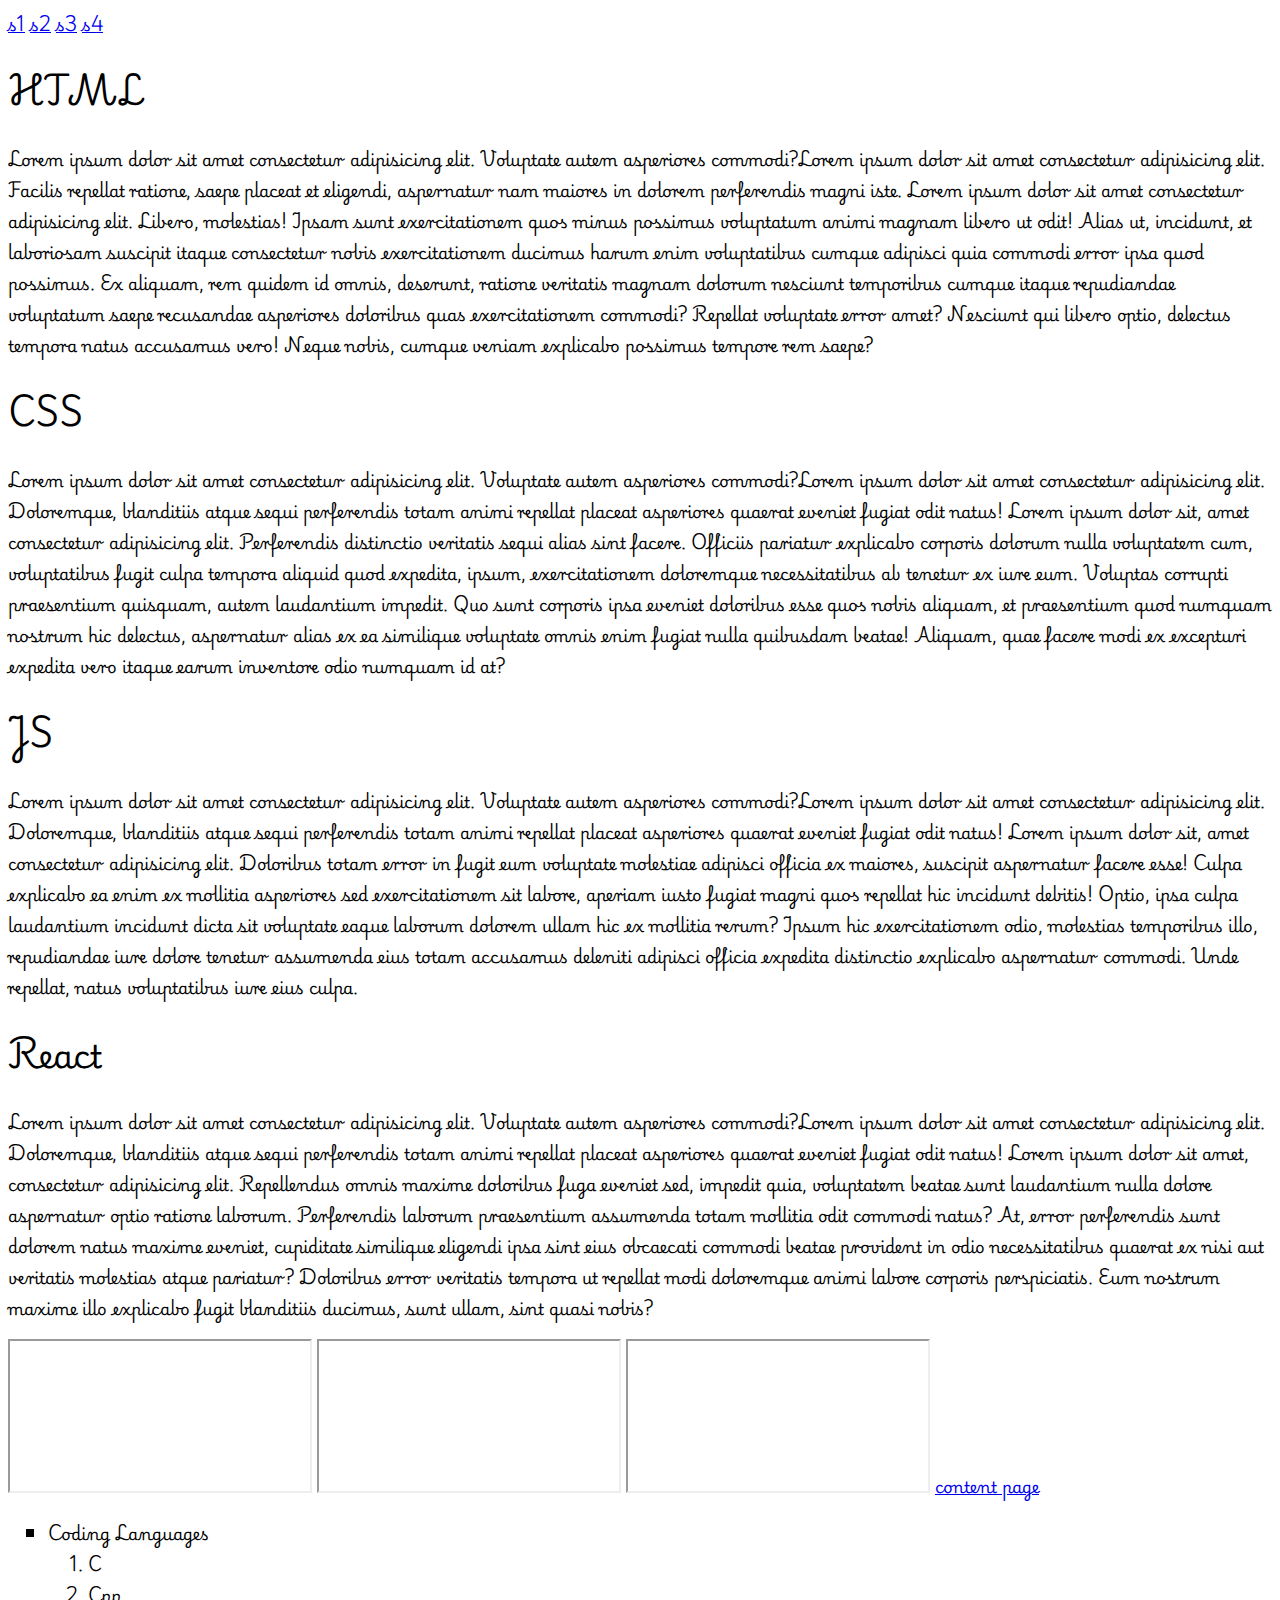
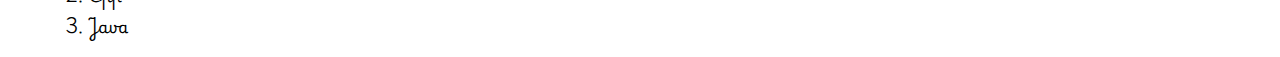
<file: day1_HTML/index.html>
<!DOCTYPE html>
<html lang="en">

<head>
    <meta charset="UTF-8">
    <meta name="viewport" content="width=device-width, initial-scale=1.0">
    <title>Document</title>
    <style>
        @import url('https://fonts.googleapis.com/css2?family=Playwrite+PL:wght@100..400&display=swap');

        * {
            font-family: "Playwrite PL", cursive;
        }
    </style>
</head>

<body>
    <a href="#s1">s1</a>
    <a href="#s2">s2</a>
    <a href="#s3">s3</a>
    <a href="#s4">s4</a>

    <section id="s1">
        <h1>HTML</h1>
        <p>Lorem ipsum dolor sit amet consectetur adipisicing elit. Voluptate autem asperiores commodi?Lorem ipsum dolor
            sit amet consectetur adipisicing elit. Facilis repellat ratione, saepe placeat et eligendi, aspernatur nam
            maiores in dolorem perferendis magni iste. Lorem ipsum dolor sit amet consectetur adipisicing elit. Libero,
            molestias! Ipsam sunt exercitationem quos minus possimus voluptatum animi magnam libero ut odit! Alias ut,
            incidunt, et laboriosam suscipit itaque consectetur nobis exercitationem ducimus harum enim voluptatibus
            cumque adipisci quia commodi error ipsa quod possimus. Ex aliquam, rem quidem id omnis, deserunt, ratione
            veritatis magnam dolorum nesciunt temporibus cumque itaque repudiandae voluptatum saepe recusandae
            asperiores doloribus quas exercitationem commodi? Repellat voluptate error amet? Nesciunt qui libero optio,
            delectus tempora natus accusamus vero! Neque nobis, cumque veniam explicabo possimus tempore rem saepe?
        </p>
    </section>
    <section id="s2">
        <h1>CSS</h1>
        <p>Lorem ipsum dolor sit amet consectetur adipisicing elit. Voluptate autem asperiores commodi?Lorem ipsum dolor
            sit amet consectetur adipisicing elit. Doloremque, blanditiis atque sequi perferendis totam animi repellat
            placeat asperiores quaerat eveniet fugiat odit natus! Lorem ipsum dolor sit, amet consectetur adipisicing
            elit. Perferendis distinctio veritatis sequi alias sint facere. Officiis pariatur explicabo corporis dolorum
            nulla voluptatem cum, voluptatibus fugit culpa tempora aliquid quod expedita, ipsum, exercitationem
            doloremque necessitatibus ab tenetur ex iure eum. Voluptas corrupti praesentium quisquam, autem laudantium
            impedit. Quo sunt corporis ipsa eveniet doloribus esse quos nobis aliquam, et praesentium quod numquam
            nostrum hic delectus, aspernatur alias ex ea similique voluptate omnis enim fugiat nulla quibusdam beatae!
            Aliquam, quae facere modi ex excepturi expedita vero itaque earum inventore odio numquam id at?
        </p>
    </section>
    <section id="s3">
        <h1>JS</h1>
        <p>Lorem ipsum dolor sit amet consectetur adipisicing elit. Voluptate autem asperiores commodi?Lorem ipsum dolor
            sit amet consectetur adipisicing elit. Doloremque, blanditiis atque sequi perferendis totam animi repellat
            placeat asperiores quaerat eveniet fugiat odit natus! Lorem ipsum dolor sit, amet consectetur adipisicing
            elit. Doloribus totam error in fugit eum voluptate molestiae adipisci officia ex maiores, suscipit
            aspernatur facere esse! Culpa explicabo ea enim ex mollitia asperiores sed exercitationem sit labore,
            aperiam iusto fugiat magni quos repellat hic incidunt debitis! Optio, ipsa culpa laudantium incidunt dicta
            sit voluptate eaque laborum dolorem ullam hic ex mollitia rerum? Ipsum hic exercitationem odio, molestias
            temporibus illo, repudiandae iure dolore tenetur assumenda eius totam accusamus deleniti adipisci officia
            expedita distinctio explicabo aspernatur commodi. Unde repellat, natus voluptatibus iure eius culpa.
        </p>
    </section>
    <section id="s4">
        <h1>React</h1>
        <p>Lorem ipsum dolor sit amet consectetur adipisicing elit. Voluptate autem asperiores commodi?Lorem ipsum dolor
            sit amet consectetur adipisicing elit. Doloremque, blanditiis atque sequi perferendis totam animi repellat
            placeat asperiores quaerat eveniet fugiat odit natus! Lorem ipsum dolor sit amet, consectetur adipisicing
            elit. Repellendus omnis maxime doloribus fuga eveniet sed, impedit quia, voluptatem beatae sunt laudantium
            nulla dolore aspernatur optio ratione laborum. Perferendis laborum praesentium assumenda totam mollitia odit
            commodi natus? At, error perferendis sunt dolorem natus maxime eveniet, cupiditate similique eligendi ipsa
            sint eius obcaecati commodi beatae provident in odio necessitatibus quaerat ex nisi aut veritatis molestias
            atque pariatur? Doloribus error veritatis tempora ut repellat modi doloremque animi labore corporis
            perspiciatis. Eum nostrum maxime illo explicabo fugit blanditiis ducimus, sunt ullam, sint quasi nobis?
        </p>
    </section>

    <iframe src="https://www.google.com" frameborder="2"></iframe>
    <iframe src="https://www.amazon.com" frameborder="2"></iframe>
    <iframe src="https://www.flipkart.com" frameborder="2"></iframe>

    <a href="./content.html">content page</a><br />

    <ul type="square">
        <li>Coding Languages</li>
        <ol type="1">
            <li>C</li>
            <li>Cpp</li>
            <li>Java</li>
        </ol>
    </ul>
</body>

</html>
</file>
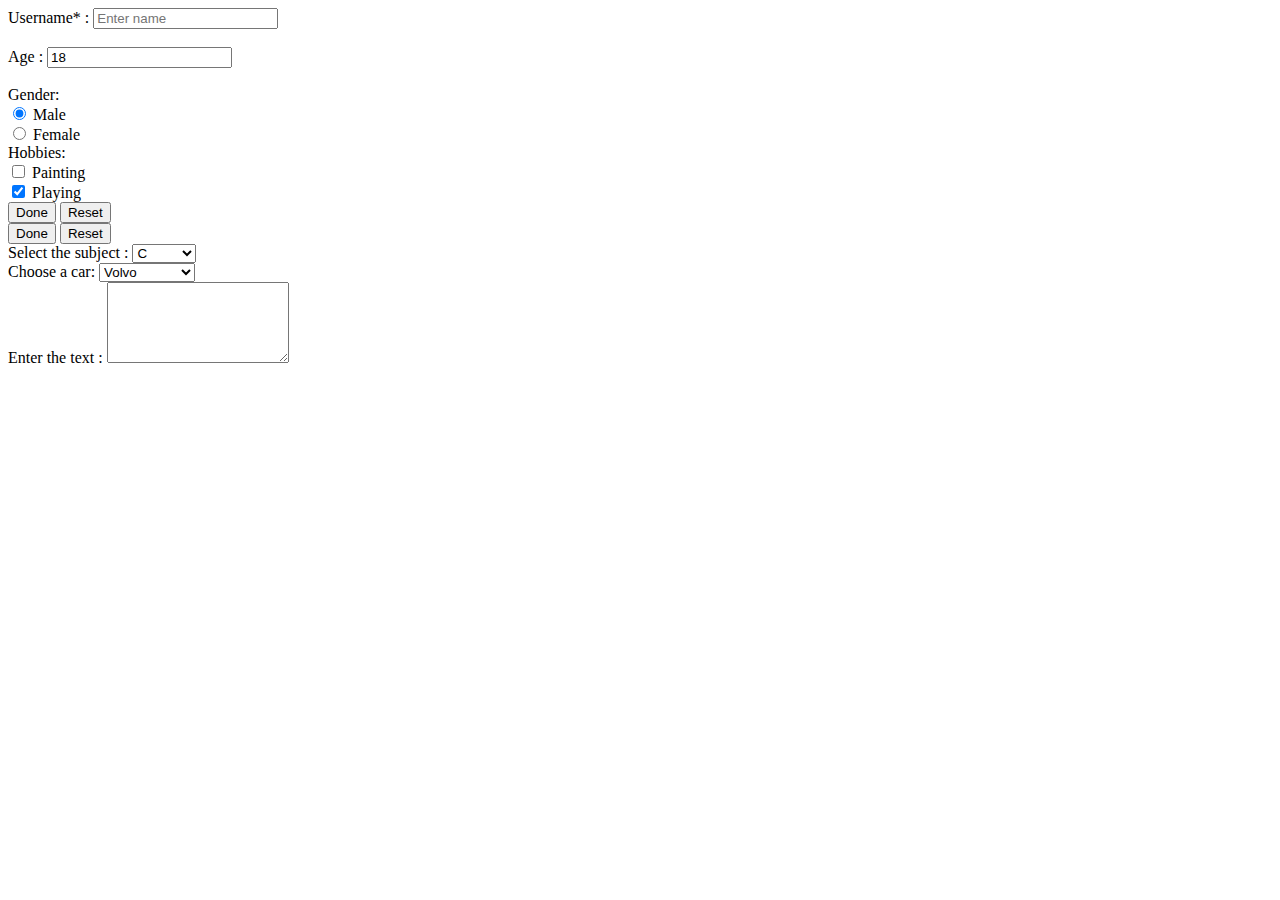
<file: day2_HTML_CSS/index.html>
<!DOCTYPE html>
<html lang="en">
<head>
    <meta charset="UTF-8">
    <meta name="viewport" content="width=device-width, initial-scale=1.0">
    <title>HTML forms and CSS</title>
</head>
<body>
    <form method= 'get' action="./content.html" novalidate>
        <label>Username* : </label>
        <input type="text" placeholder="Enter name" name="username" autocomplete="off" required><br><br>

        <label>Age : </label>
        <input type="number" placeholder="Enter age" name="user-age" value="18"><br><br>

        <label>Gender: </label><br>
        <input id ='m1' type="radio" value='Male' name="gender" checked>
        <label for="m1">Male</label><br>
        <input id='f1' type="radio" value='Female' name="gender">
        <label for="f1">Female</label><br>

        <label>Hobbies: </label><br>
        <input id="p1" type="checkbox" value="painting" name="hobbies">
        <label for="p1">Painting</label><br>
        <input id="p2" type="checkbox" value="playing" name="hobbies" checked>
        <label for="p2">Playing</label><br>

        <input type="submit" value="Done">
        <input type="reset">
        <br>
        <button type="submit">Done</button>
        <button type="reset">Reset</button><br>

        <label for="sub">Select the subject : </label>
        <select name="subject" id="sub">
            <option value="C">C</option>
            <option value="C++">C++</option>
            <option value="Python">Python</option>
        </select><br>

        <label for="cars">Choose a car:</label>
        <select name="cars" id="cars">
        <optgroup label="Swedish Cars">
            <option value="volvo">Volvo</option>
            <option value="saab">Saab</option>
        </optgroup>
        <optgroup label="German Cars">
            <option value="mercedes">Mercedes</option>
            <option value="audi">Audi</option>
        </optgroup>
        </select><br>

        <label for="t1">Enter the text : </label>
        <textarea name="description" rows="5" id="t1"></textarea>
    </form>
</body>
</html>

<!-- novalidate : It helps in submition without any validation. -->
</file>
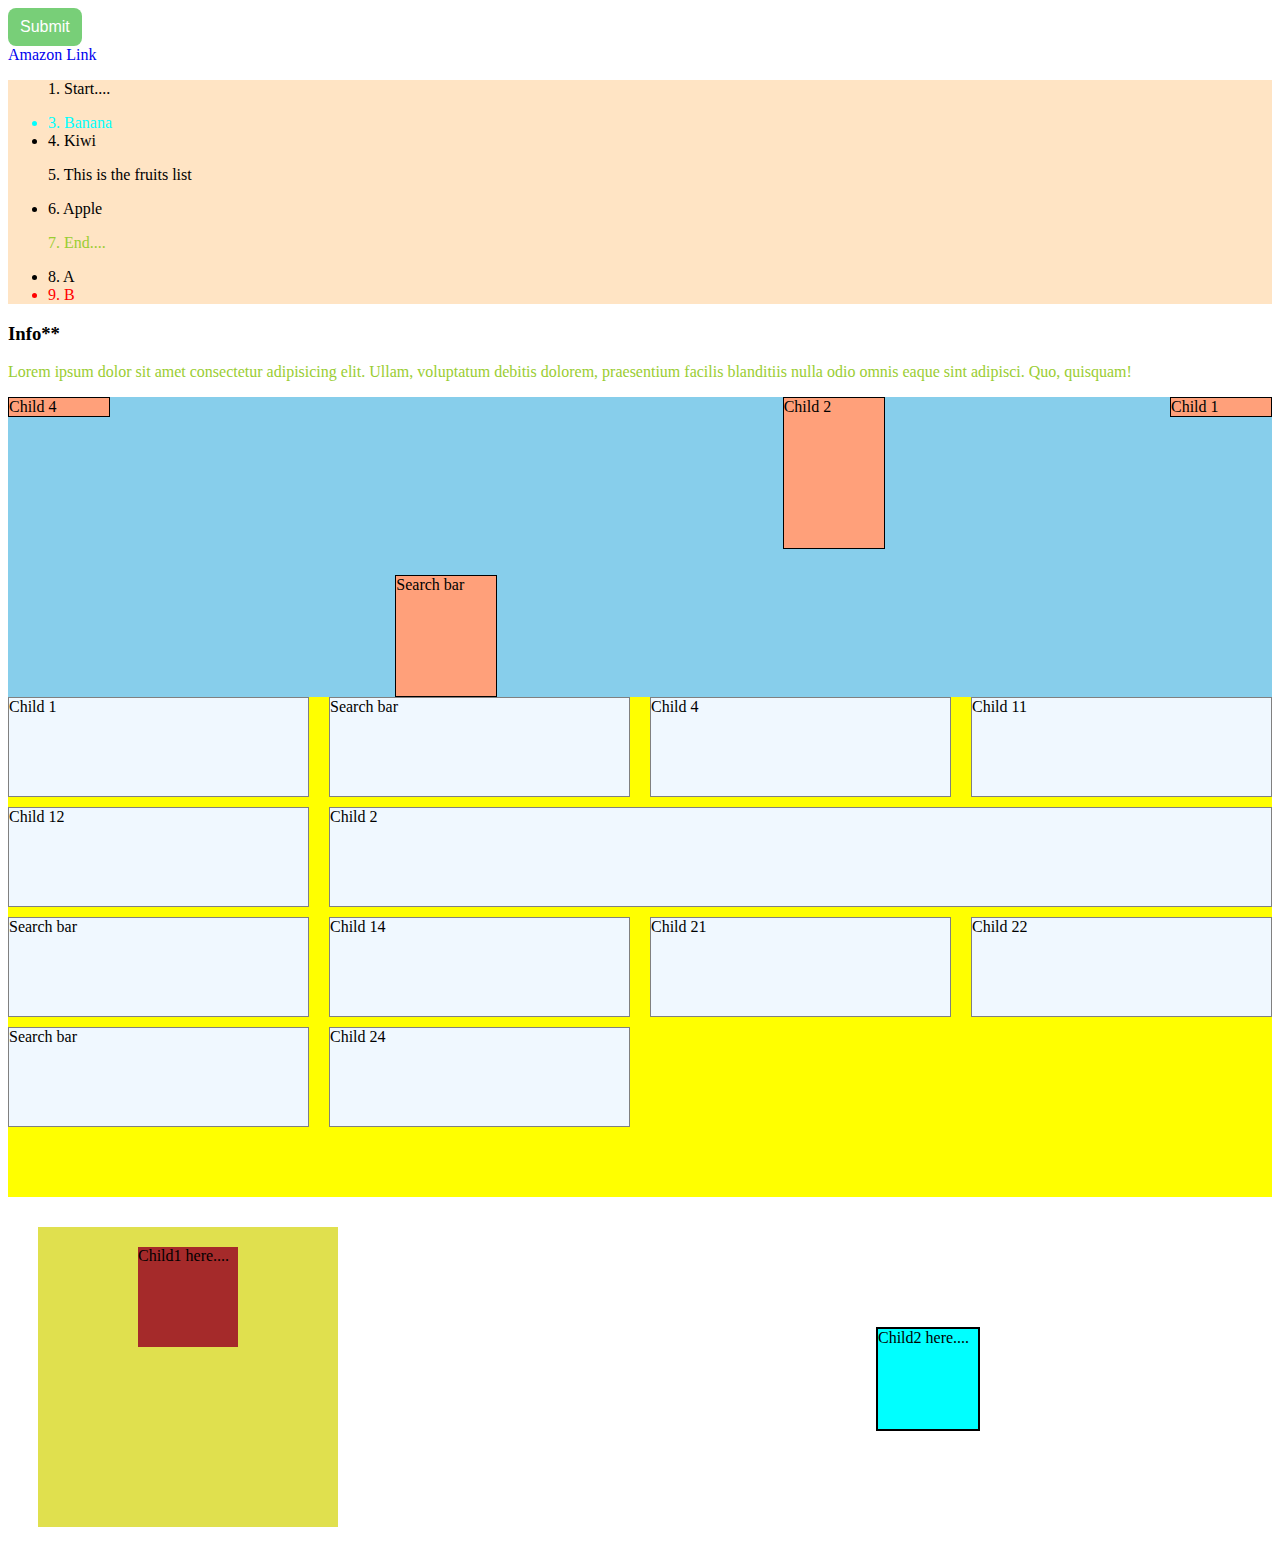
<file: day3_CSS/index.html>
<!DOCTYPE html>
<html lang="en">

<head>
    <meta charset="UTF-8">
    <meta name="viewport" content="width=device-width, initial-scale=1.0">
    <title>CSS</title>
    <link rel="stylesheet" href="style.css">
</head>

<body>
    <button class="btn">Submit</button>
    <a href="https://www.kaggle.com">Amazon Link</a>

    <ul>
        <!-- No first child of li. But there is p. So li has second child.If we write nth-child(2) then Mango will be colored as it is the second child of li. We can say that first child is of p. Then li and so on. -->
        <p>1. Start....</p>
        <li>3. Banana</li>
        <li>4. Kiwi</li>
        <p>5. This is the fruits list</p>
        <li>6. Apple</li>
        <p>7. End....</p>
        <li>8. A</li>
        <li>9. B</li>
    </ul>

    <!-- first-child, last-child, nth-child. It will affect where a parent-child present. So ul and div are parent having child. -->
    <div>
        <h3>Info</h3>
        <p>Lorem ipsum dolor sit amet consectetur adipisicing elit. Ullam, voluptatum debitis dolorem, praesentium
            facilis blanditiis nulla odio omnis eaque sint adipisci. Quo, quisquam!</p>
    </div>

    <div class="parent">
        <div class="child">Child 1</div>
        <div class="child child2">Child 2</div>
        <div class="child search">Search bar</div>
        <div class="child">Child 4</div>
    </div>

    <div class="parent1">
        <div class="child1">Child 1</div>
        <div class="child1 child3">Child 2</div>
        <div class="child1 search1">Search bar</div>
        <div class="child1">Child 4</div>
        <div class="child1">Child 11</div>
        <div class="child1 ">Child 12</div>
        <div class="child1 search1">Search bar</div>
        <div class="child1">Child 14</div>
        <div class="child1">Child 21</div>
        <div class="child1">Child 22</div>
        <div class="child1 search1">Search bar</div>
        <div class="child1">Child 24</div>
    </div>

    <!-- Default behavior of div is to put all elements into list. So we use Flex -->

    <div class="par">
        <div class="chi1">
            Child1 here....
        </div>
        <div class="chi2">
            Child2 here....
        </div>
    </div>
</body>

</html>
</file>
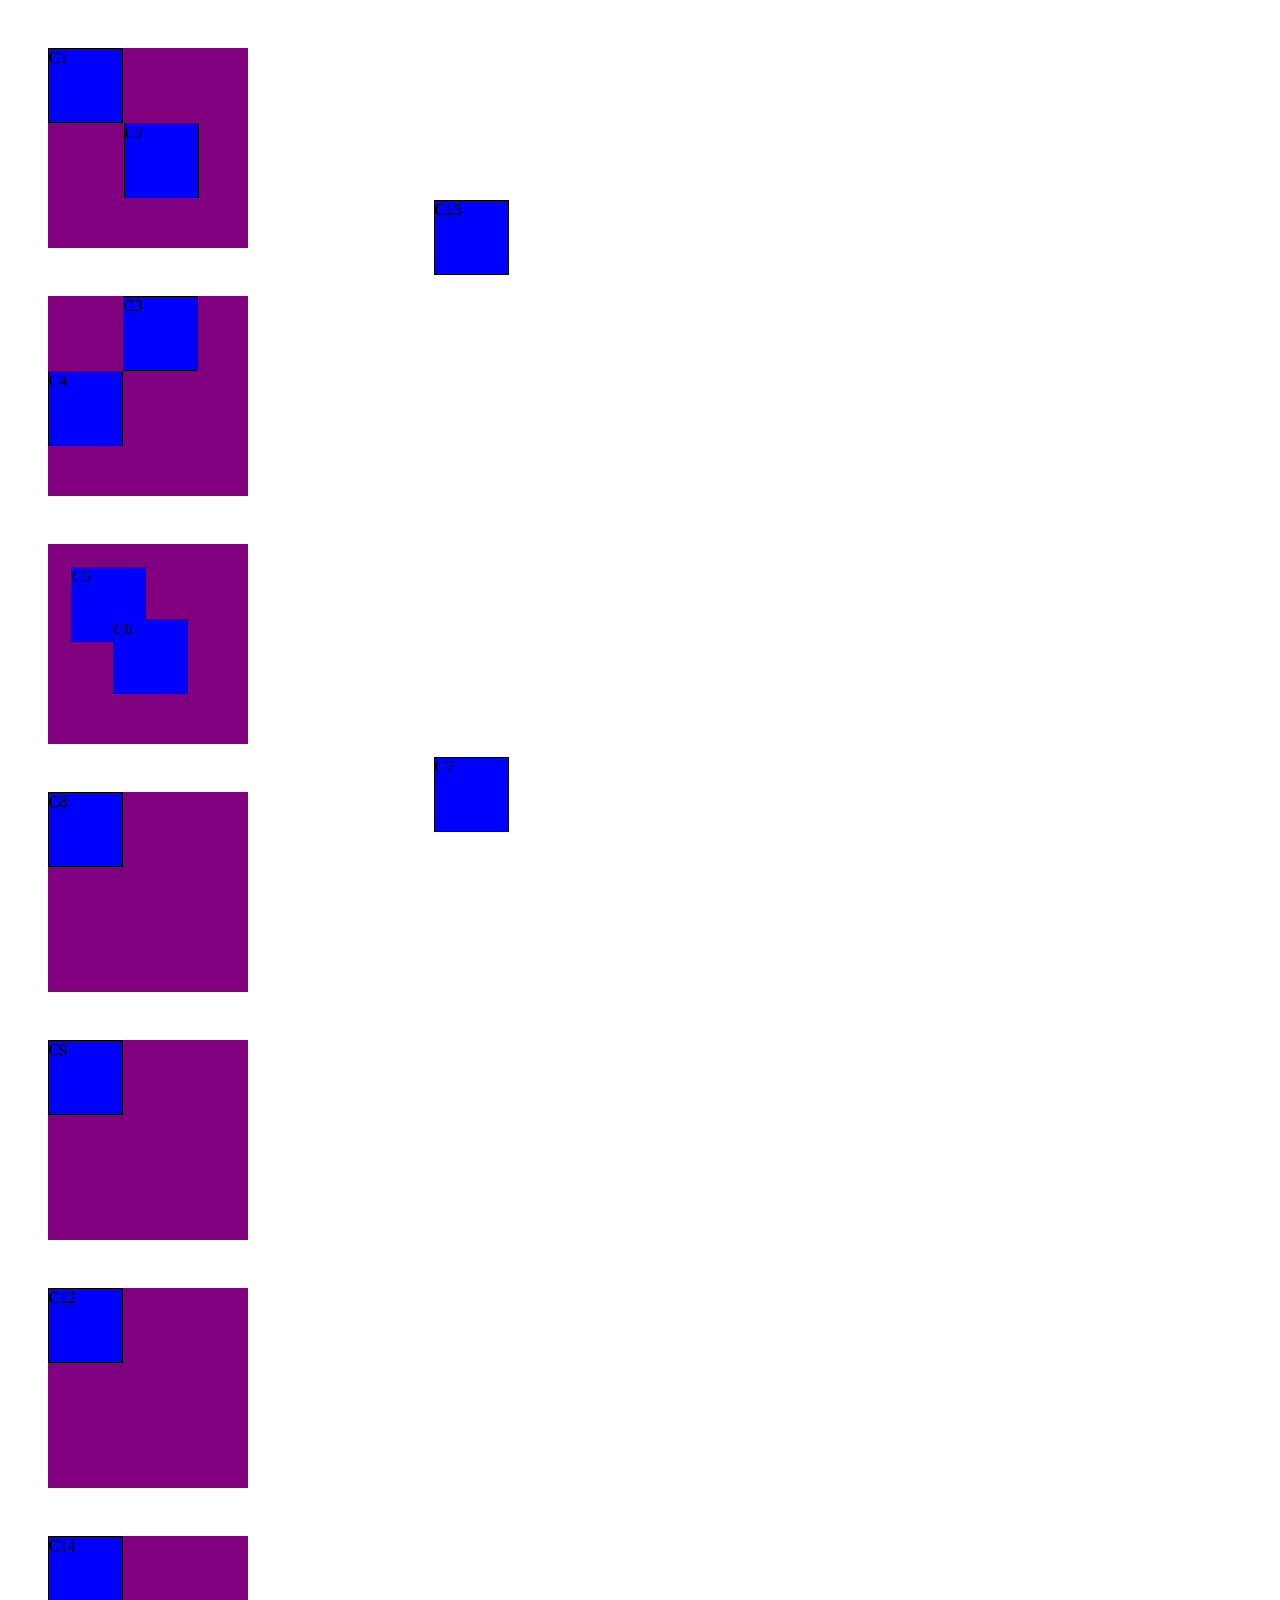
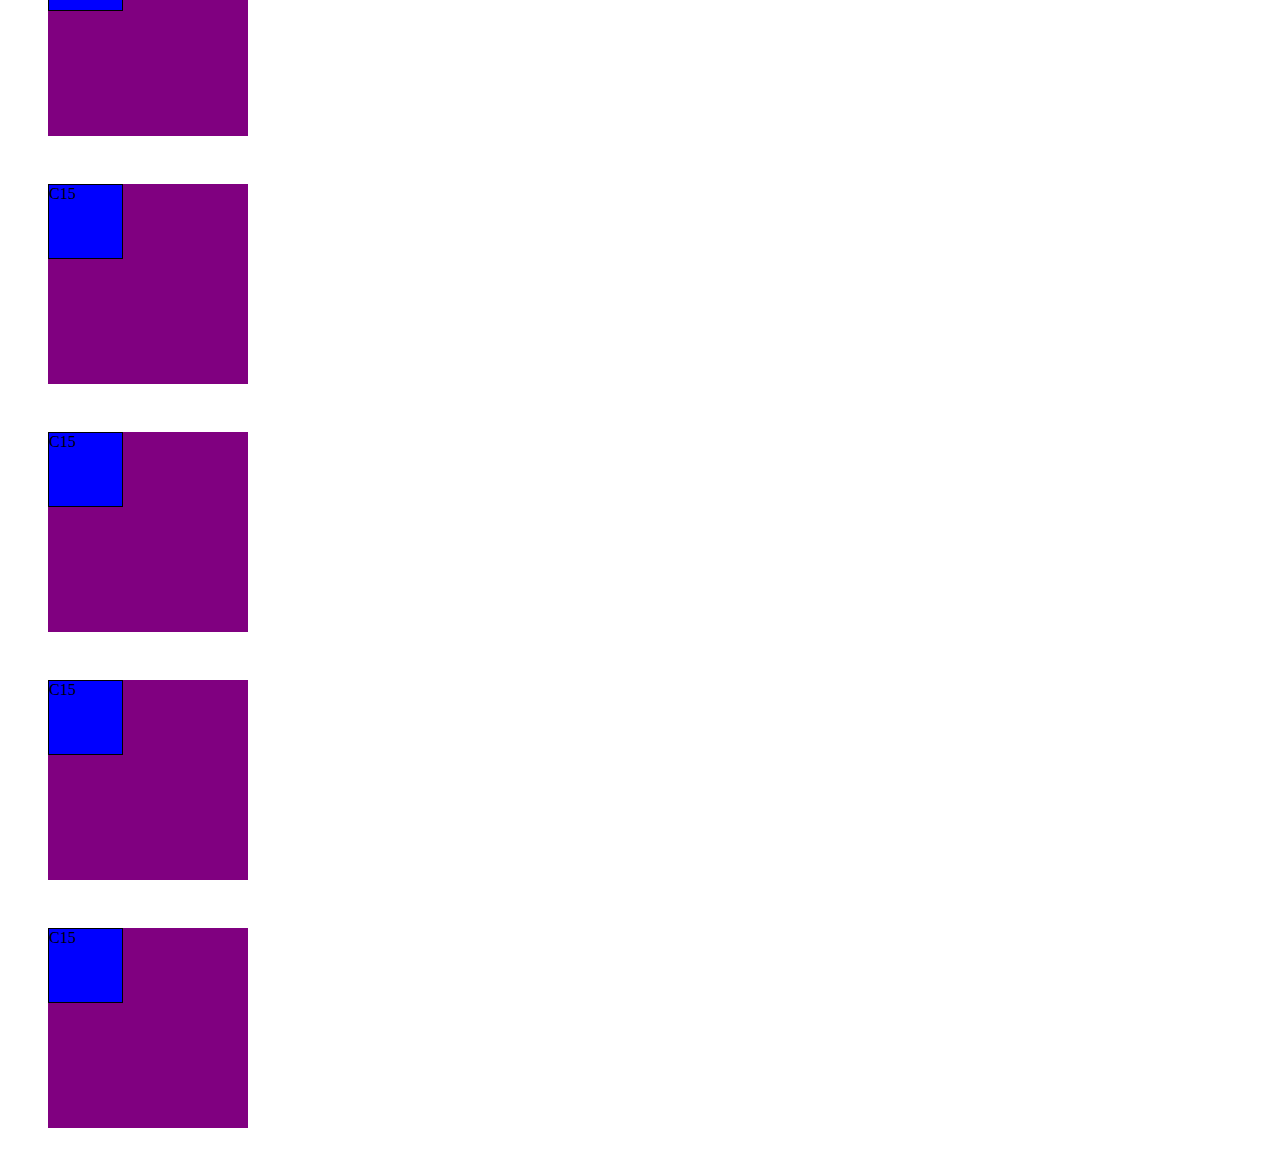
<file: day4_CSS_JS/index.html>
<!DOCTYPE html>
<html lang="en">
<head>
    <meta charset="UTF-8">
    <meta name="viewport" content="width=device-width, initial-scale=1.0">
    <title>CSS positioning</title>
    <link rel="stylesheet" href="style.css">
</head>
<body>
    <div>
        <div class="c1">C1</div>
        <div class="c2">C2</div>
    </div>
    <div>
        <div class="c3">C3</div>
        <div class="c4">C4</div>
    </div>
    <div>
        <div class="c5">C5</div>
        <div class="c6">C6</div>
    </div>
    <div>
        <div class="c7">C7</div>
        <div class="c8">C8</div>
    </div>
    <div>
        <div class="c9">C9</div>
        <div class="c10">C10</div>
    </div>
    <div>
        <div class="c11">C11</div>
        <div class="c12">C12</div>
    </div>
    <div>
        <div class="c13">C13</div>
        <div class="c14">C14</div>
    </div>
    <div>
        <div class="c15">C15</div>
    </div>
    <div>
        <div class="c15">C15</div>
    </div>
    <div>
        <div class="c15">C15</div>
    </div>
    <div>
        <div class="c15">C15</div>
    </div>
</body>
</html>
</file>
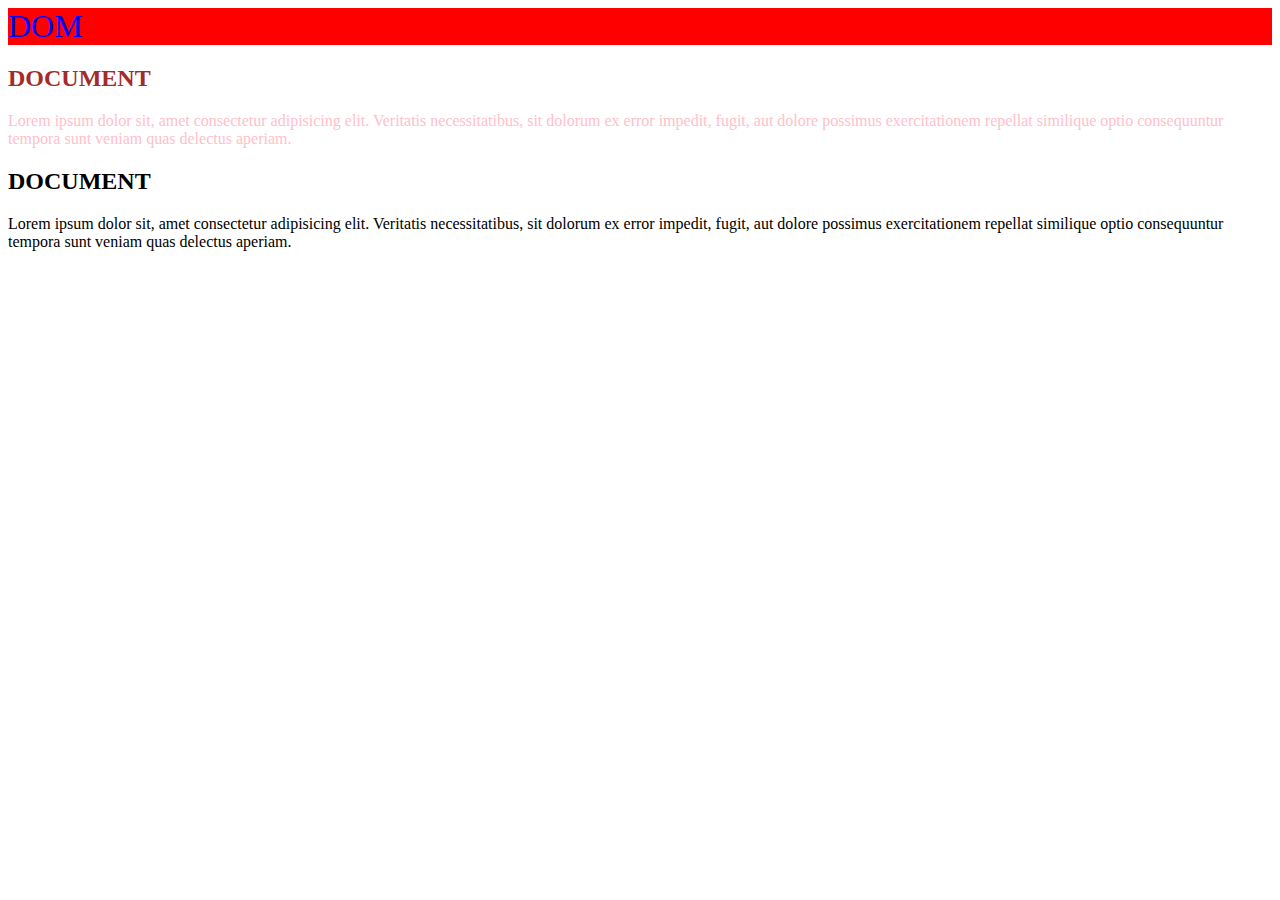
<file: day5_JS/index.html>
<!DOCTYPE html>
<html lang="en">

<head>
    <meta charset="UTF-8">
    <meta name="viewport" content="width=device-width, initial-scale=1.0">
    <title>JS</title>
    <style>
        .container{
            font-size: 32px;
        }
    </style>
</head>

<body>

    <div class="container">
        <h2>DOCUMENT</h2>
        <p>Lorem ipsum dolor sit, amet consectetur adipisicing elit. Veritatis necessitatibus, sit dolorum ex error
            impedit, fugit, aut dolore possimus exercitationem repellat similique optio consequuntur tempora sunt veniam
            quas delectus aperiam.</p>
    </div>
    <div id="id">
        <h2>DOCUMENT</h2>
        <p>Lorem ipsum dolor sit, amet consectetur adipisicing elit. Veritatis necessitatibus, sit dolorum ex error
            impedit, fugit, aut dolore possimus exercitationem repellat similique optio consequuntur tempora sunt veniam
            quas delectus aperiam.</p>
    </div>
    <div>
        <h2>DOCUMENT</h2>
        <p>Lorem ipsum dolor sit, amet consectetur adipisicing elit. Veritatis necessitatibus, sit dolorum ex error
            impedit, fugit, aut dolore possimus exercitationem repellat similique optio consequuntur tempora sunt veniam
            quas delectus aperiam.</p>
    </div>
    <script src="script.js"></script>
</body>

</html>
</file>
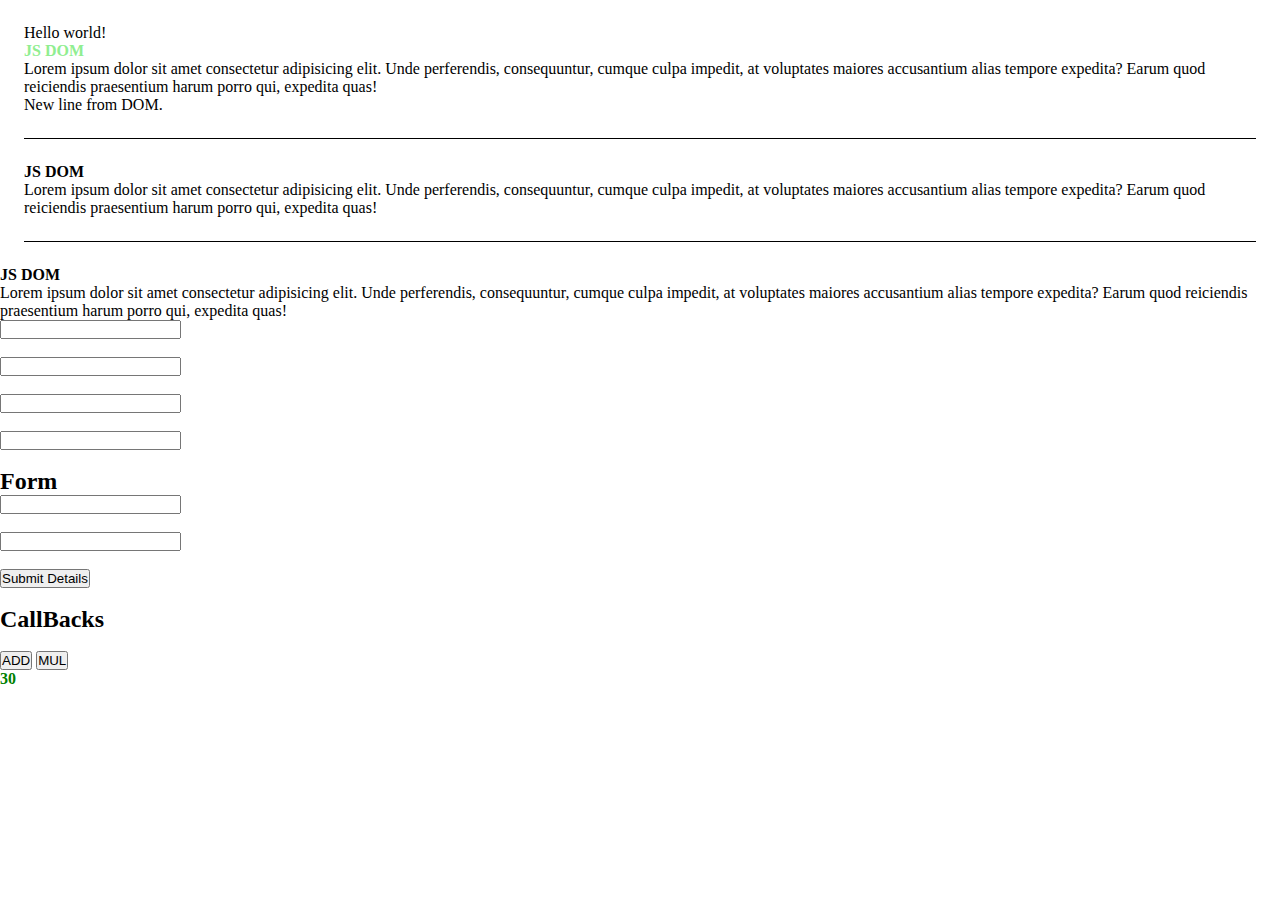
<file: day6_JS/index.html>
<!DOCTYPE html>
<html lang="en">
<head>
    <meta charset="UTF-8">
    <meta name="viewport" content="width=device-width, initial-scale=1.0">
    <title>JS</title>
    <link rel="stylesheet" href="style.css">
</head>
<body>
    <section>
        <h4>JS DOM</h4>
        <p>Lorem ipsum dolor sit amet consectetur adipisicing elit. Unde perferendis, consequuntur, cumque culpa impedit, at voluptates maiores accusantium alias tempore expedita? Earum quod reiciendis praesentium harum porro qui, expedita quas!</p>
    </section>
    <section>
        <h4>JS DOM</h4>
        <p>Lorem ipsum dolor sit amet consectetur adipisicing elit. Unde perferendis, consequuntur, cumque culpa impedit, at voluptates maiores accusantium alias tempore expedita? Earum quod reiciendis praesentium harum porro qui, expedita quas!</p>
    </section>
    <div onclick="printHello()">
        <h4>JS DOM</h4>
        <p>Lorem ipsum dolor sit amet consectetur adipisicing elit. Unde perferendis, consequuntur, cumque culpa impedit, at voluptates maiores accusantium alias tempore expedita? Earum quod reiciendis praesentium harum porro qui, expedita quas!</p>
    </div>

    <!-- Event listeners -->
    <input onclick="inputClicked(event)"><br><br>
    <!-- When just clicked -->
    <input onkeydown="inputKeydown(event)"><br><br>
    <!-- When enter from keyboard. Keydown fire the key prssed from keyboard then print next time. -->
    <input onkeyup="inputKeyup(event)"><br><br>
    <!-- When enter from keyboard. In keyup it will works on key up. -->
    <input onchange="inputChanged(event)"><br><br> 
    <!-- When clicked outside -->

    <h2>Form</h2>
    <form onsubmit="handleSubmit(event)">
        <input onchange="handleUserName(event)" type="text" name="userName"><br><br>
        <input onchange="handleUserName(event)" type="text" name="userAge"><br><br>
        <button>Submit Details</button><br><br>
    </form>

    <div id="root">

    </div>

    <h2>CallBacks</h2><br>
    <button onclick="sum(10, 20)">ADD</button>
    <button onclick="mul(10, 20)">MUL</button>

    <h4 id="root1"></h4>

    <script src="script.js"></script>
</body>
</html>
</file>
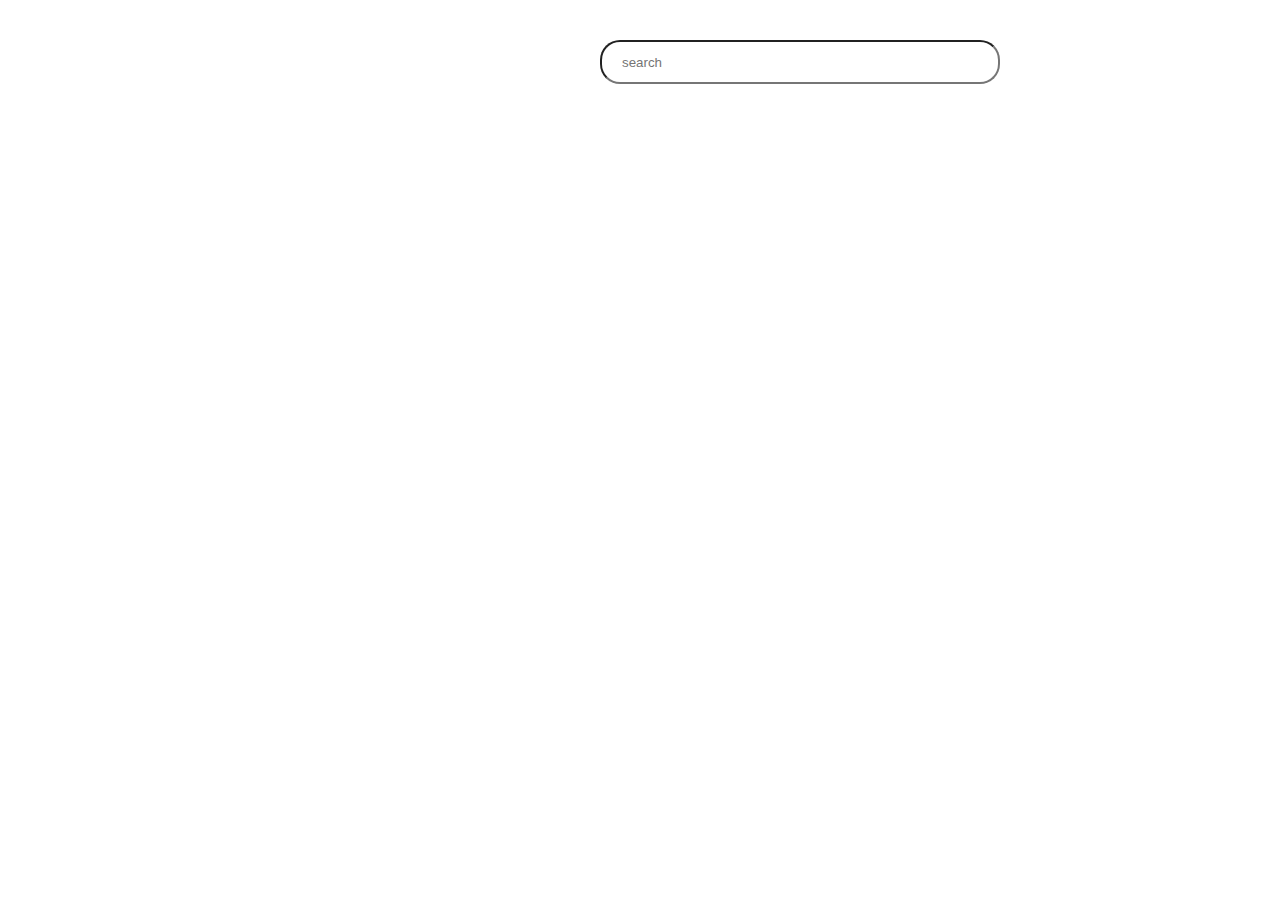
<file: day7_JS/index.html>
<!DOCTYPE html>
<html lang="en">
<head>
    <meta charset="UTF-8">
    <meta name="viewport" content="width=device-width, initial-scale=1.0">
    <title>Call Backs and promises in JS</title>
    <style>
        *{
            margin: 0;
            padding: 0;
            box-sizing: border-box;
        }
        img{
            width: 200px;
            height: 200px;
            margin-left: 10px;
        }

        p{
            padding: 10px 0px;
        }

        #root{
            display: flex;
            flex-wrap: wrap;
            justify-content: center;
            margin-top: 60px;
        }
        input{
            border-radius: 20px;
            height: 40px;
            width: 400px;
            margin: 40px 0px 0px 600px;
            padding: 20px;
        }
        
    </style>
</head>
<body>
    <input onchange="searchProducts(event)" type="search" name="search" id="searchBar" placeholder="search">
    <div id="root">
    </div>
    <!-- <button onclick="click">Submit</button> -->
    <script src="script.js"></script>
</body>
</html>
</file>
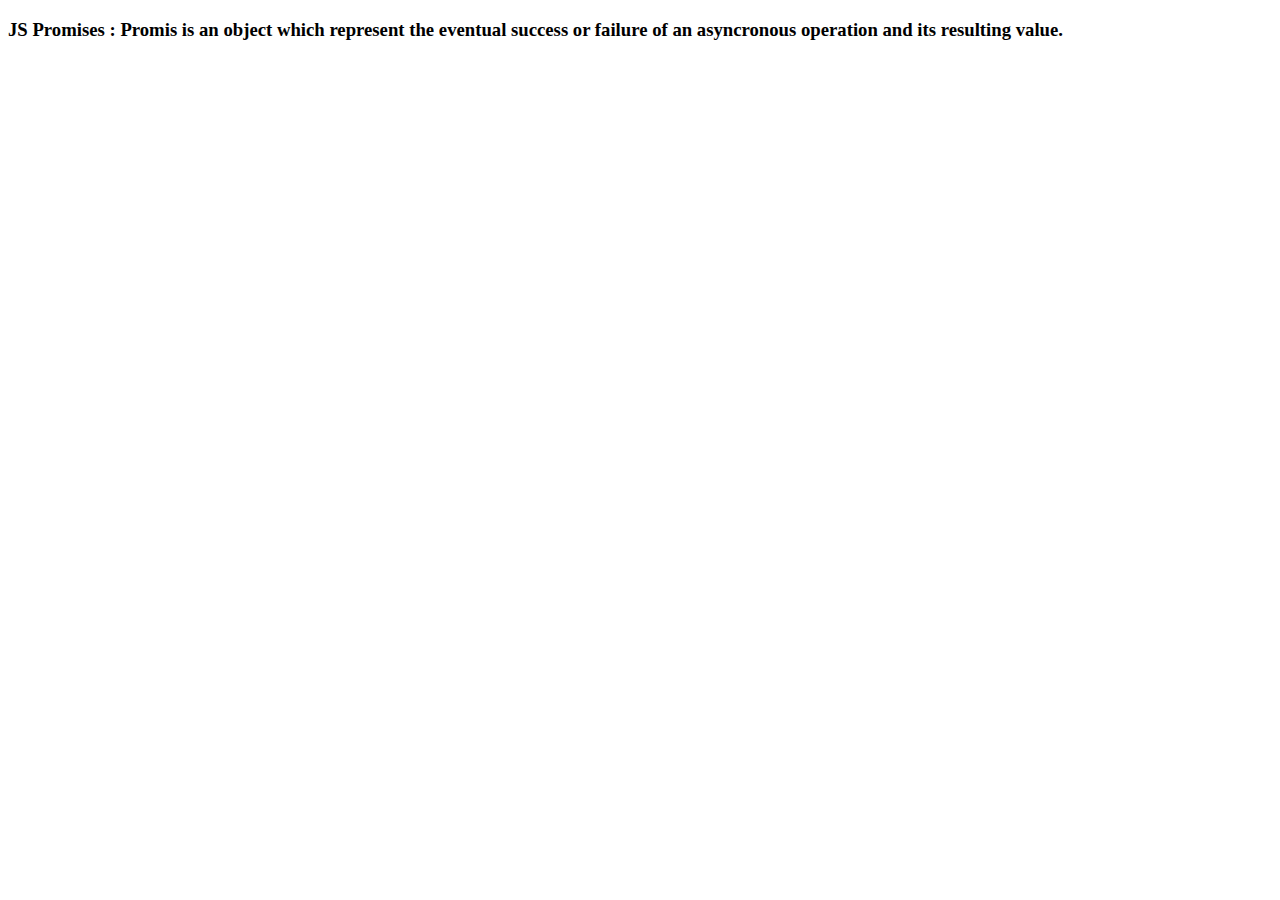
<file: day8_JS/index.html>
<!DOCTYPE html>
<html lang="en">
<head>
    <meta charset="UTF-8">
    <meta name="viewport" content="width=device-width, initial-scale=1.0">
    <title>JS Promises</title>
</head>
<body>
    <h3>JS Promises : Promis is an object which represent the eventual success or failure of an asyncronous operation and its resulting value.</h3>
    <script src="script.js"></script>
</body>
</html>
</file>
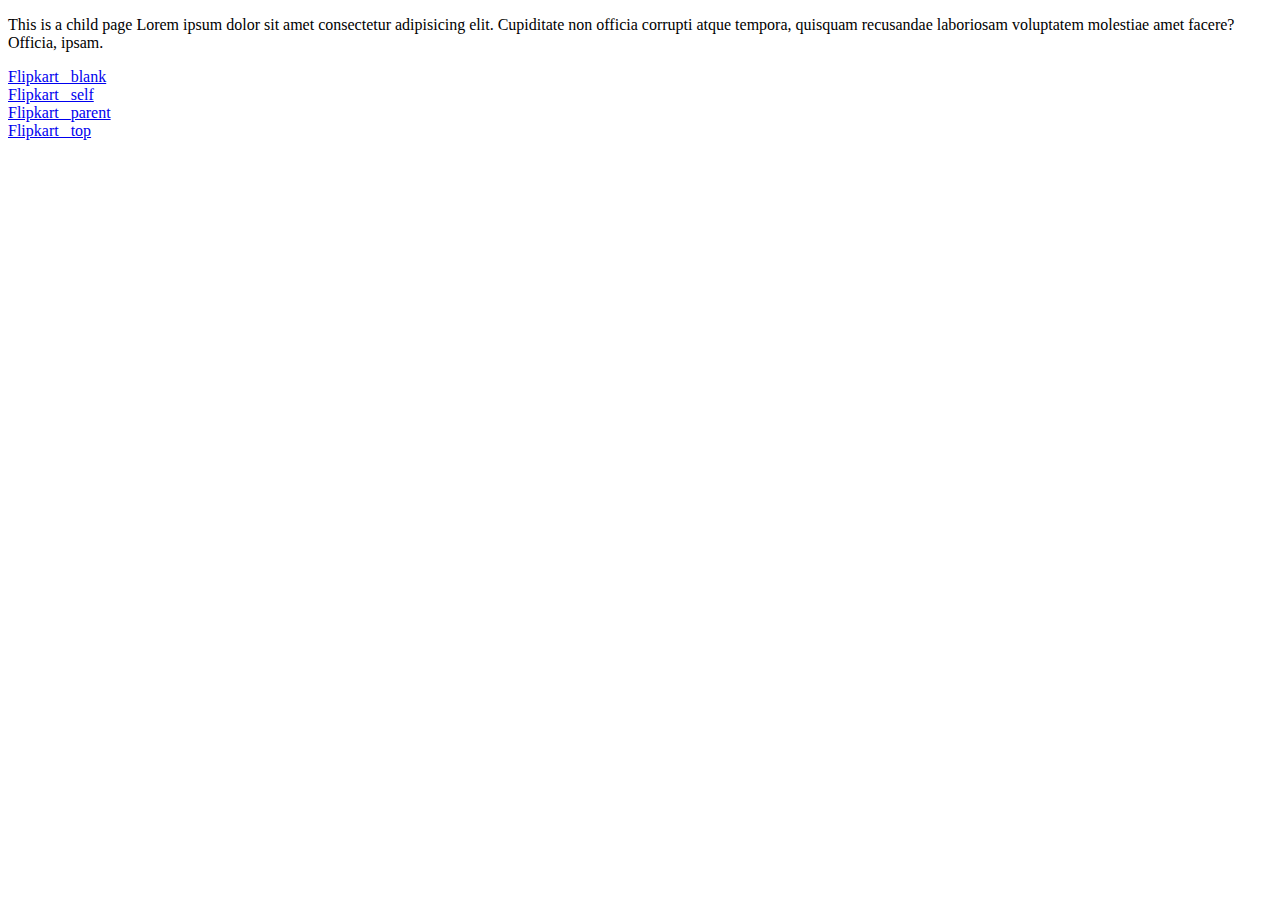
<file: day1_HTML/content.html>
<!DOCTYPE html>
<html lang="en">
<head>
    <meta charset="UTF-8">
    <meta name="viewport" content="width=device-width, initial-scale=1.0">
    <title>Document</title>
</head>
<body>
    <p>This is a child page Lorem ipsum dolor sit amet consectetur adipisicing elit. Cupiditate non officia corrupti atque tempora, quisquam recusandae laboriosam voluptatem molestiae amet facere? Officia, ipsam.</p>

    <a href="https://www.flipkart.com" target="_blank">Flipkart _blank</a><br/>
    <a href="https://www.flipkart.com" target="_self">Flipkart _self</a><br/>
    <a href="https://www.flipkart.com" target="_parent">Flipkart _parent</a><br/>
    <a href="https://www.flipkart.com" target="_top">Flipkart _top</a><br/>
</body>
</html>
</file>
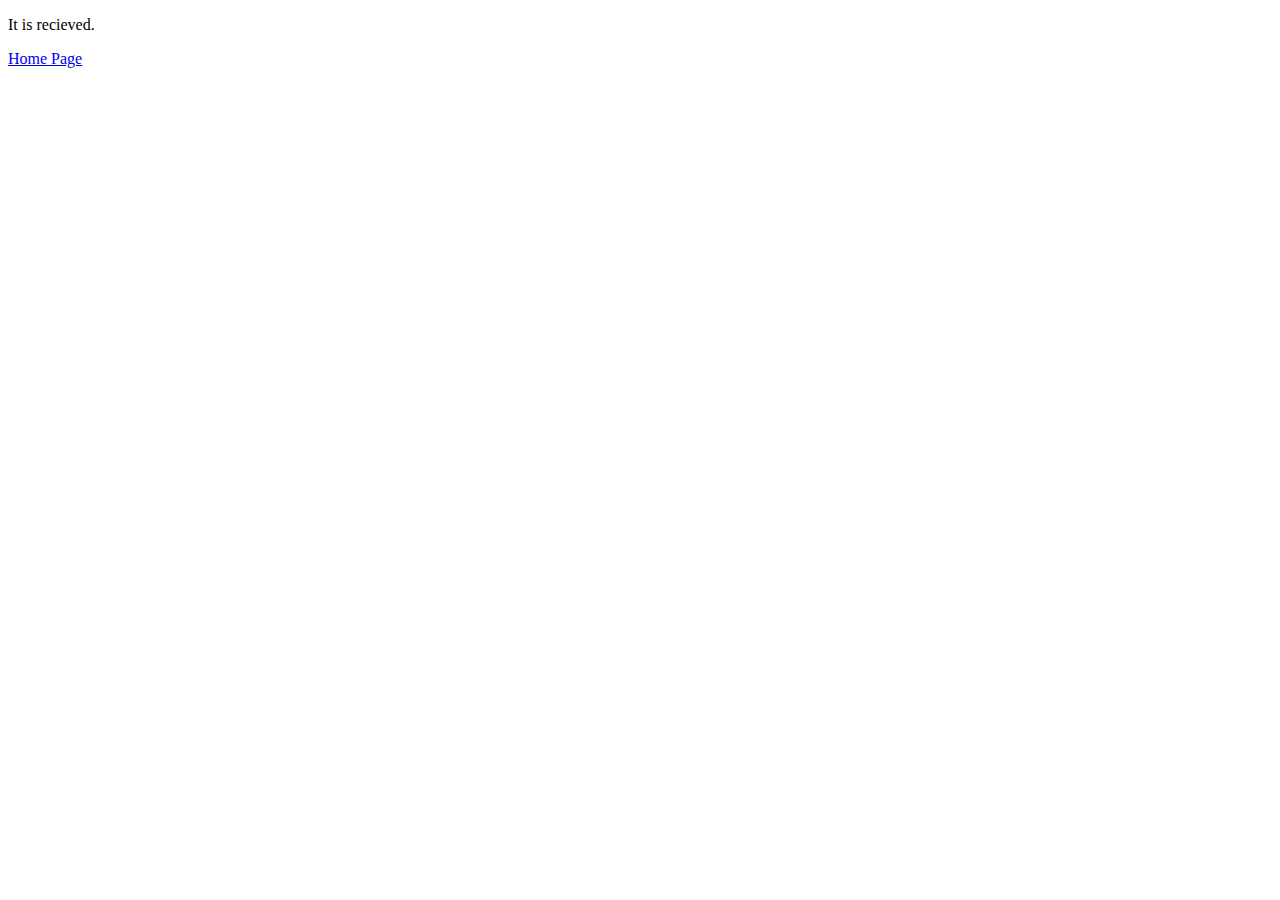
<file: day2_HTML_CSS/content.html>
<!DOCTYPE html>
<html lang="en">
<head>
    <meta charset="UTF-8">
    <meta name="viewport" content="width=device-width, initial-scale=1.0">
    <title>Submit</title>
</head>
<body>
    <p>It is recieved.</p>
    <a href="./index.html">Home Page</a>
</body>
</html>
</file>
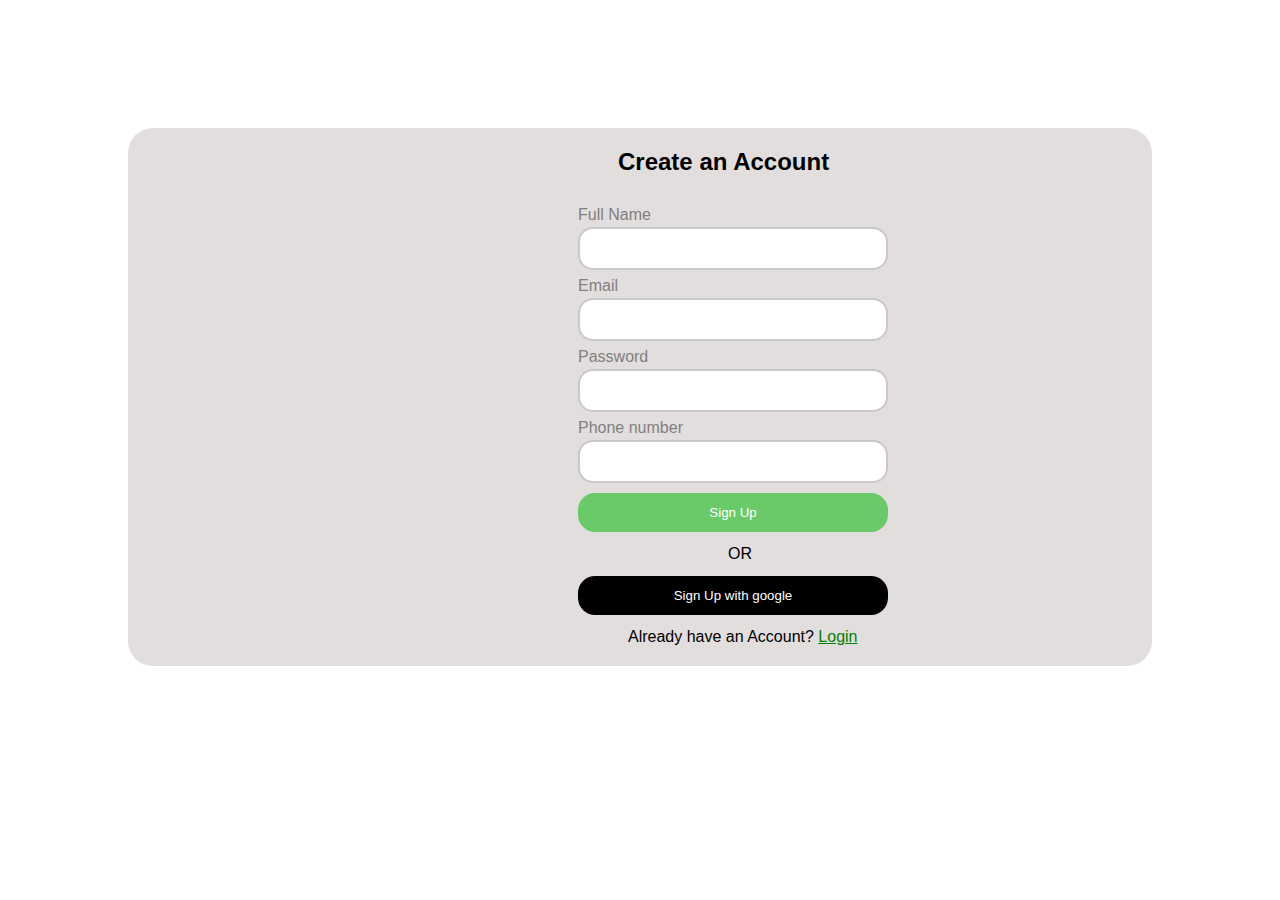
<file: day2_HTML_CSS/form.html>
<!DOCTYPE html>
<html lang="en">
<head>
    <meta charset="UTF-8">
    <meta name="viewport" content="width=device-width, initial-scale=1.0">
    <title>Form</title>
    <link rel="stylesheet" href="form.css">
</head>
<body>
    <div>
        <form action="">
            <h2>Create an Account</h2>
            <label for="name">Full Name</label>
            <input type="text" id="name">

            <label for="email">Email</label>
            <input type="text" id="email">

            <label for="password">Password</label>
            <input type="password" id="password">

            <label for="number">Phone number</label>
            <input type="tel" id="number">

            <button>Sign Up</button>
            <p>OR</p>
            <button id="google">
                <a id="link" href="https://www.google.com">Sign Up with google</a>
            </button>
            <span>Already have an Account? <a href=>Login</a></span>
        </form>
    </div>
</body>
</html>
</file>
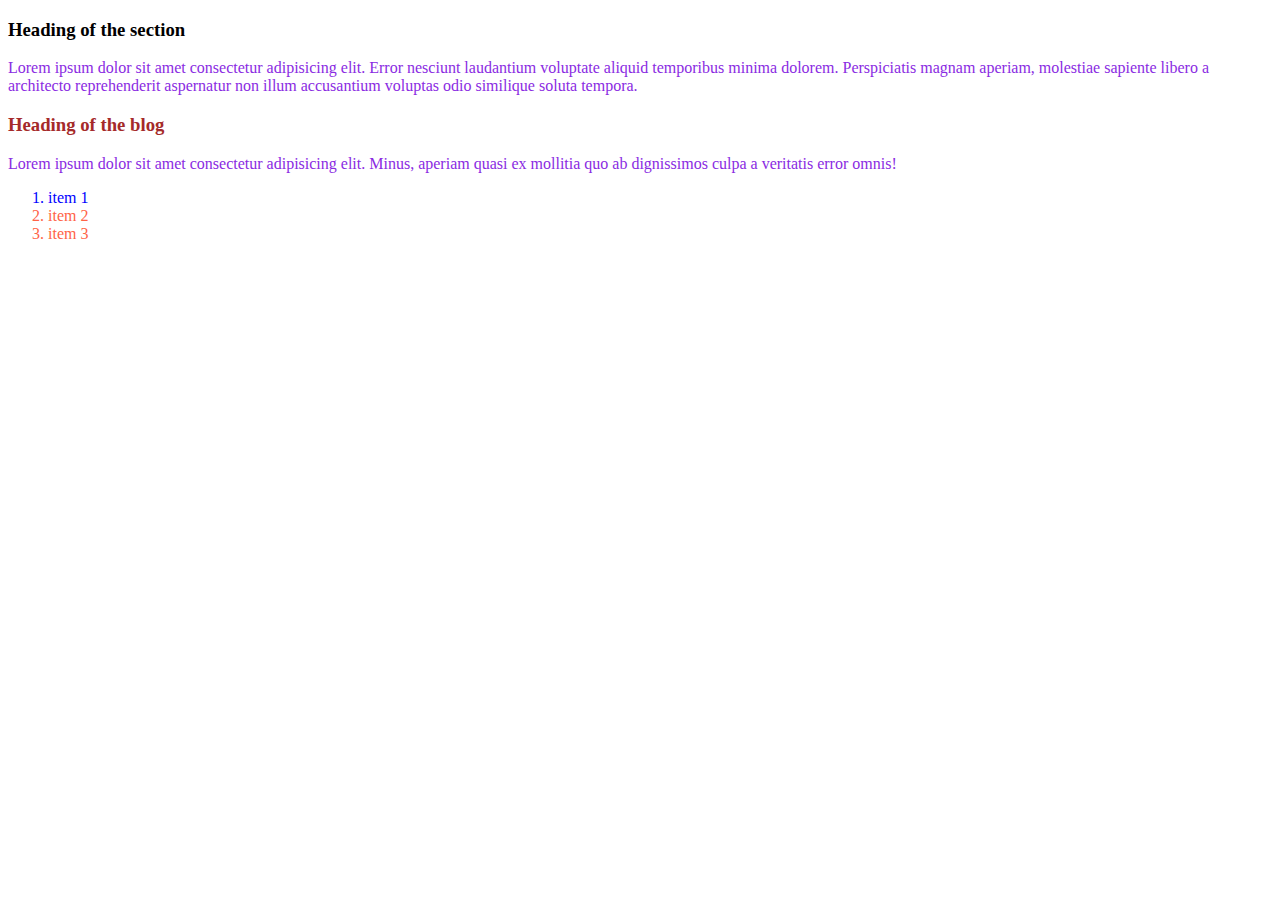
<file: day2_HTML_CSS/index_html.html>
<!DOCTYPE html>
<html lang="en">

<head>
    <meta charset="UTF-8">
    <meta name="viewport" content="width=device-width, initial-scale=1.0">
    <title>CSS</title>
    <style>
        h2 {
            color: red;
        }

        h2 {
            color: blue;
        }
    </style>
    <link rel="stylesheet" href="style.css">
</head>

<body>
    <!-- <h2 style="color: violet;">Hello CSS!</h3>
    <h2 class="html-grp">Hello CSS!</h2>
    <h2 class="html-grp heading">Hello CSS!</h2>
    <h2 class="heading">Hello CSS!</h2>
    <h2 class="heading_1">Hello CSS!</h2>

    <div class="root1">
        I am root.
    </div>
    <div class="root2">
        I am root.
    </div> -->

    <!-- <div>
        <p>Hello</p>
    </div>

    <button class="btn big">
        Submit
    </button>
    <button class="btn">
        Submit
    </button>
    <button class="btn small">
        Submit
    </button>
    <button class="b">
        hello
    </button> -->

    <h3>Heading of the section</h3>
    <p>Lorem ipsum dolor sit amet consectetur adipisicing elit. Error nesciunt laudantium voluptate aliquid temporibus minima dolorem. Perspiciatis magnam aperiam, molestiae sapiente libero a architecto reprehenderit aspernatur non illum accusantium voluptas odio similique soluta tempora.
    </p>
    <div>
        <h3>Heading of the blog</h3>
        <p>Lorem ipsum dolor sit amet consectetur adipisicing elit. Minus, aperiam quasi ex mollitia quo ab dignissimos culpa a veritatis error omnis!</p>
        <ol>
            <li>item 1</li>
            <li>item 2</li>
            <li>item 3</li>
        </ol>
    </div>
</body>

</html>
</file>
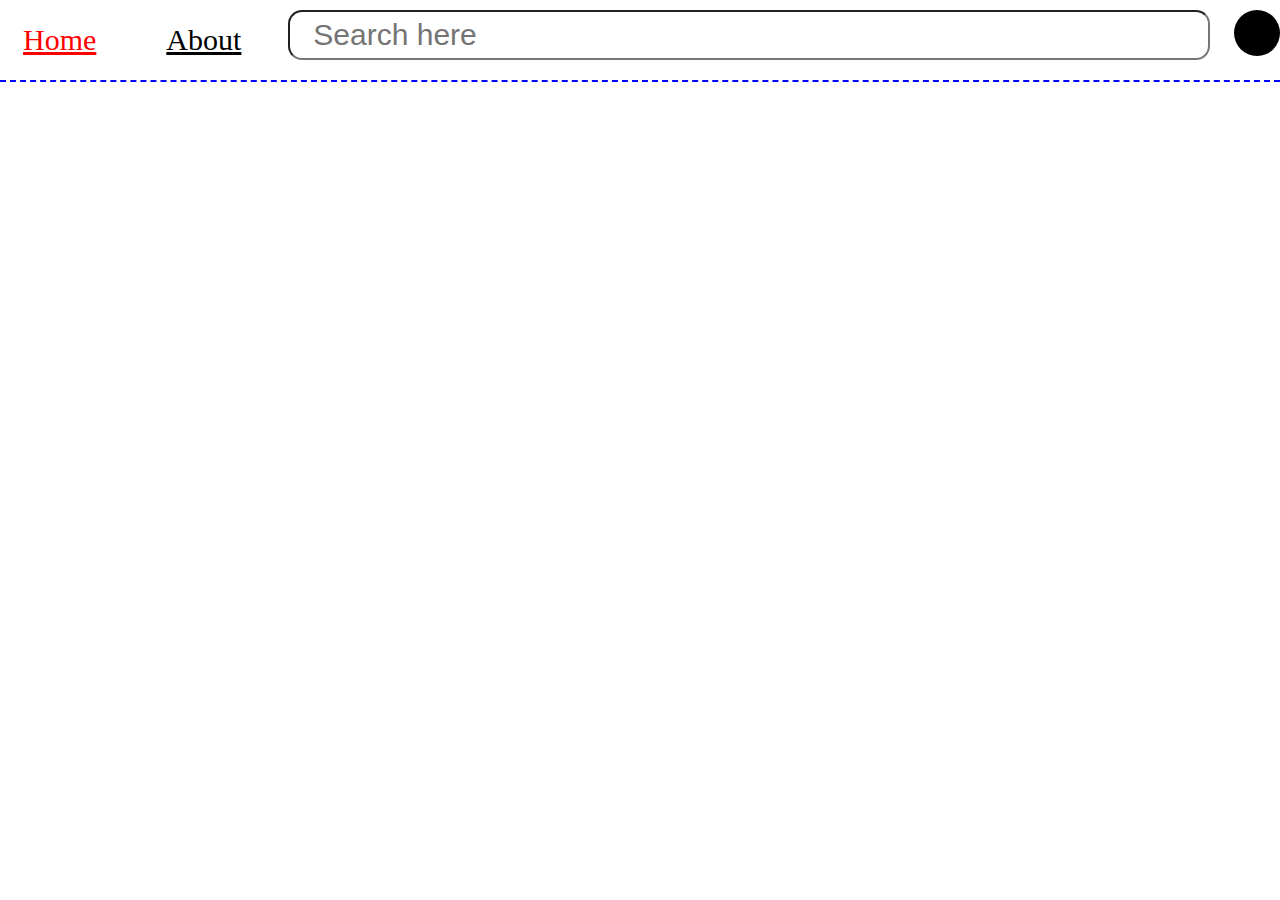
<file: day3_CSS/pageflex.html>
<!DOCTYPE html>
<html lang="en">

<head>
    <meta charset="UTF-8">
    <meta name="viewport" content="width=device-width, initial-scale=1.0">
    <title>webPage using Flex</title>
    <link rel="stylesheet" href="pageflex.css">
</head>

<body>
    <span id="flex">
        <div class="flexclass">Home</div>
        <div class="flexclass">About</div>
        <input type="text" id="search" placeholder="Search here" class="flexclass">
        <div class="hamburger flexclass"></div>
    </span>
</body>

</html>
</file>
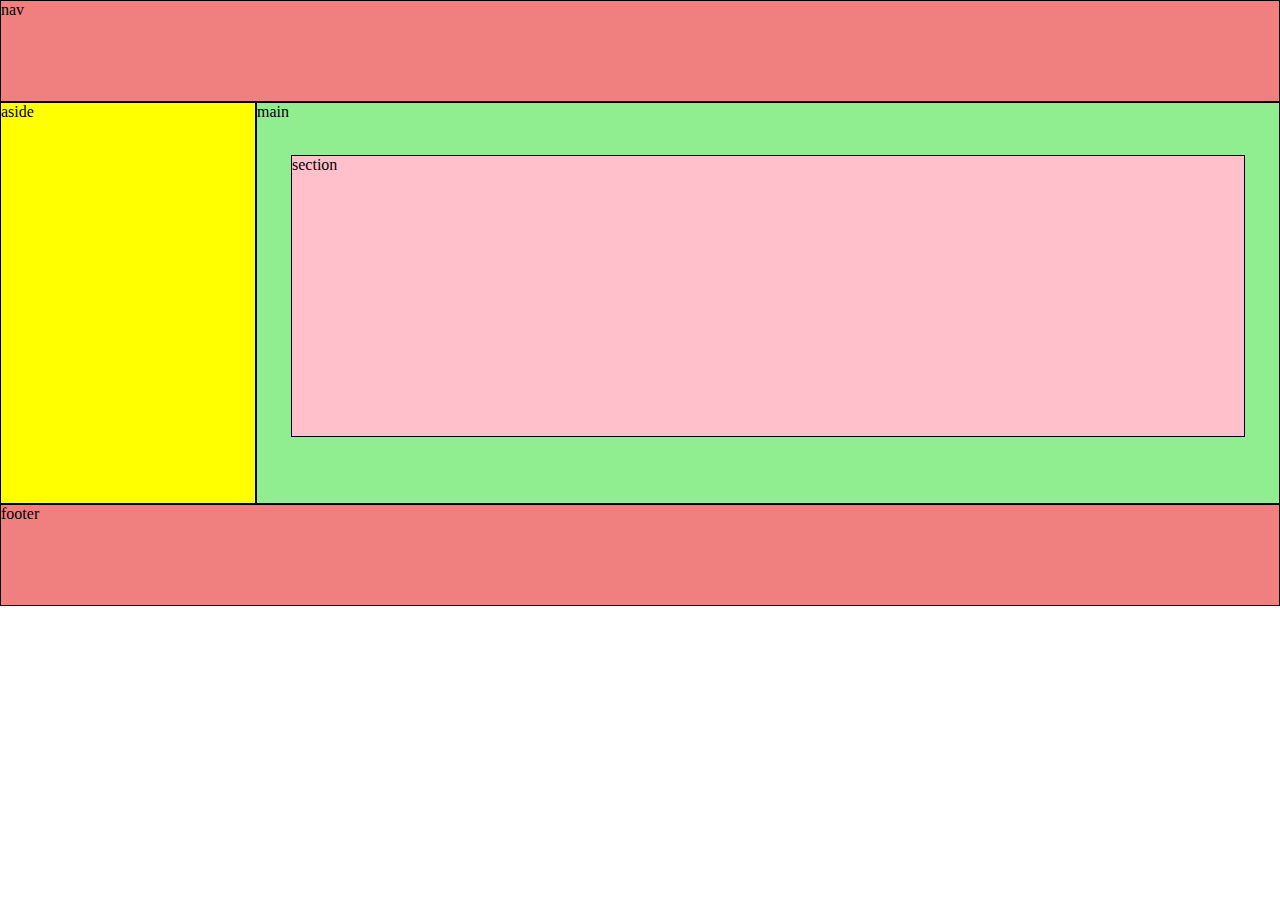
<file: day3_CSS/pagegrid.html>
<!DOCTYPE html>
<html lang="en">

<head>
    <meta charset="UTF-8">
    <meta name="viewport" content="width=device-width, initial-scale=1.0">
    <title>WebPage using grid</title>
    <link rel="stylesheet" href="pagegrid.css">
</head>

<body>
    <div>
        <nav class="same">
            nav
        </nav>
        <aside class="same">aside</aside>
        <main class="same">
            main
            <section class="same">
                section
            </section>
        </main>
        <footer class="same">footer</footer>
    </div>
</body>

</html>
</file>
<file: day3_CSS/style.css>
.btn {
    display: block;
    background-color: rgb(87, 196, 87);
    color: white;
    border-radius: 8px;
    width: fit-content;
    border: none;
    padding: 10px 12px;
    font-size: 16px;

    opacity: 0.8;
    transition: scale 300ms ease;
    transition: all 3000ms ease;
}

.btn:hover {
    background-color: darkgreen;
    opacity: 1;
    cursor: pointer;
    scale: 1.2;
    margin: 10px;
}

a {
    text-decoration: none;
}

a:visited {
    color: red;
}

a:active {
    color: burlywood;
}

ul {
    background-color: bisque;
}

li:last-child {
    color: red;
}

li:first-child {
    color: orange;
}

li:nth-child(6) {
    color: blue;
}

p:nth-child(5) {
    color: fuchsia;
}

li:first-of-type {
    color: aqua;
}

p:last-of-type {
    color: yellowgreen;
}

/* Adding content in html without html elements but with css. Then that is called pseudo element. */

h3::after {
    content: '**';
}

.child {
    background-color: lightsalmon;
    border: 1px solid black;
    flex-basis: 100px;
    flex-shrink: 0;
}

/* flex-basis divides in equal length in width. 
flex-grow gives the remaining space.
flex-shrink will collapse. */

.search {
    /* flex-grow: 1;
    flex-shrink: 1; */
    height: 120px;
    align-self: self-end;
}

.child2 {
    /* flex-grow: 2;
    flex-shrink: 1; */
    height: 150px;
}

.parent {
    background-color: skyblue;
    display: flex;
    height: 300px;
    align-items: flex-start;
    justify-content: space-between;

    flex-direction: row-reverse;
    flex-wrap: wrap;
}

.child1{
    background-color: aliceblue;
    border: 1px solid grey;
}

.parent1{
    height: 500px;
    display: grid;
    /* grid-template-columns: 100px 200px 300px 100px; */
    grid-template-columns: repeat(4, 1fr);
    grid-auto-rows: 100px;
    background-color: yellow;
    row-gap: 10px;
    column-gap: 20px;

    /* align-items: center; /* It applies in a particular row */
    /* align-content: center; It applies to whole column */
    /* justify-content: center; */ 
}

.child3{
    /* Column starts from 3th grid column and end at 5th grid column */
    grid-column-start: 2;
    grid-column-end: 5;

    grid-row-start: 2;
    grid-row-end: 3;
}

.par{
    background-color: rgb(224, 224, 78);
    height: 300px;
    width: 300px;
    margin: 30px;
}

.chi1,.chi2{
    background-color: aqua;
    height: 100px;
    width: 100px;
}

.chi1{
    background-color: brown;
    position: relative;
    left: 100px;
    top: 20px;

    /* child1 is working relative to the child 2 */

    /* In realtive, the element is moved but it's height and width always there. It work from its own reference where it was initially. */
    /* In absolute, the element is moved but it's height and width also occupied by other element. It work from the reference of the origin(top(0,0)). */
}

.chi2{
    position: absolute;
    right: 300px;
    z-index: -1;
    border: 2px solid black;
}
</file>
<file: day4_CSS_JS/style.css>
*{
    margin: 0;
    padding: 0;
    box-sizing: border-box;
}

body>div{
    background-color: purple;
    margin: 48px;
    height: 200px;
    width: 200px;
}

.c1,.c2,.c3,.c4,.c5,.c6,.c7,.c8,.c9,.c10,.c11,.c12,.c13,.c14,.c15,.c16{
    background-color: blue;
    width: 75px;
    height: 75px;
    border: 1px solid black;
}

.c2{
    position: relative;
    left: 76px;
}

.c3{
    position: relative;
    left: 75px;
}

.c5{
    position: relative;
    left: 23px;
    top: 23px;
}

.c6{
    position: relative;
    left: 65px;
}

.c7{
    position: absolute;
    left: 434px;
    bottom: 68px;
    /* c8 will take the palce of the c7 but behind c7 .
    it is assuming that c7 is not present after absolute position in c7.*/
}

.c9{
    position: absolute;
}

.c11{
    position: absolute;
    z-index: -1;
    /* Here the c11 goes beyond the purple box also. so there should be other way to put it behind c12 only. */
}

.c12{
    position: relative;
    z-index: 1;
    /* Here c11 is behind c12 only. */
}

.c13{
    position: fixed;
    top: 200px;
    left: 434px;

    /* fixed positioning it will fixed to the screen.  */
}

.c15{
    position: sticky;
    top: 40px;
}
</file>
<file: day6_JS/style.css>
*{
    padding: 0;
    margin: 0;
    box-sizing: border-box;
}

section{
    padding-bottom: 24px;
    margin: 24px;
    border-bottom: 1px solid black;
}

.cs1{
    text-decoration: underline;
    text-decoration-color: red;
    text-decoration-thickness: 2px;
}
</file>
<file: day2_HTML_CSS/form.css>
*{
    margin:0;
    padding: 0;
    box-sizing: border-box;
    font-family: Arial, Helvetica, sans-serif;
}

label{
    color: grey;
}

input{
    display: block;
    border: 2px solid rgb(201, 199, 199);
    border-radius: 15px;
    padding: 12px;
    margin: 3px 0px 7px;
    width: 310px;
}

button{
    margin: 3px 0px 3px;
    border-radius: 17px;
    width: 310px;
    background-color: rgb(106, 202, 106);  
    color: white;
    padding: 12px;
    border: none;
}

#google{
    background-color: black;
}

form{
    margin: 10%;
    padding: 20px 0px 20px 450px;
    border-radius: 25px;
    background-color: rgb(227, 222, 222);
}

p{
    padding: 10px 0px 10px 150px;
}

span{
    display: block;
    margin: 10px 0px 0px 50px;
}

h2{
    margin: 0px 0px 30px 40px;
}

a{
    color: green;
}

#link{
    color: white;
    text-decoration: none;
}
</file>
<file: day2_HTML_CSS/style.css>
/* h2{
    color: green;
}

.html-grp,.heading{
    background-color: yellow;
}

.html-grp.heading{
    text-decoration: underline;
}

.root1{
    background-color: aquamarine;
    padding: 12px;
    margin: 24px;
    border: 2px solid black;
    width: 200px;
}

.root2{
    box-sizing: border-box;
    background-color: aquamarine;
    padding: 12px;
    margin: 24px;
    border: 2px solid black;
    width: 200px;
}


*{
    margin:0;
    padding: 0;
    box-sizing: border-box;
}

div{
    background-color: rgb(136, 0, 255);
    width: 10px;
    font-size: 2em;
}

p{
    background-color: lightblue;
    width: 100em;
    font-size: 10em;
}

.btn{
    display: block;
    background-color: lightskyblue;
    color: lightcoral;
    width: fit-content;
    margin: 10px auto;
    
    font-size: 16px;
    padding: 0.4em 1em;
    border-radius: 0.5em;
    border: none;
}

.big{
    font-size: 24px;
    }
    
    .small{
        font-size: 12px;
}

.b{
    background-color: aqua;
    width: 100vw;
    height: 100vh;
} */

 /* id > class > tag selector
inline > internal or external accordingly */

/* Decendent combinator */
div h3{
    color: brown;
}

/* child selector */
ol>li{
    color: tomato;
}

/* Pseudo Selector */
ol :first-child{
    color: blue;
}

/* adjustent sibling selector */
h3+p{
    color: blueviolet;
}
</file>
<file: day3_CSS/pageflex.css>
* {
    margin: 0;
    padding: 0;
    box-sizing: border-box;
}

span{
    display: flex;
    gap: 24px;
    flex-wrap: wrap;
    border-bottom: 2px blue dashed;
}

.flexclass {
    text-decoration: underline;
    font-size: 30px;
    cursor: pointer;
    padding: 23px;
}

#search {
    text-decoration: none;
    border-radius: 14px;
    width: 500px;
    height: 1px;
    margin-top: 10px;
    cursor: auto;
    color: black;
    flex-grow: 1;
    flex-shrink: 1;
}

.flexclass:hover {
    color: red;
}

.hamburger{
    width: 20px;
    height: 20px;
    background-color: black;
    border-radius: 23px;
    margin-top: 10px;
}
</file>
<file: day3_CSS/pagegrid.css>
* {
    margin: 0;
    padding: 0;
}

.same {
    border: 1px solid black;
}

div {
    display: grid;
    grid-template-columns: repeat(5, 1fr);
    grid-template-rows: auto;
}

nav, footer {
    background-color: lightcoral;
    height: 100px;
    grid-column-start: 1;
    grid-column-end: 6;
}

aside {
    background-color: yellow;
    height: 400px;
    grid-column-start: 1;
    grid-column-end: 2;
}

main {
    background-color: lightgreen;
    height: 400px;
    grid-column-start: 2;
    grid-column-end: 6;
    grid-row-start: 2;
    grid-row-end: 3;
}

section {
    /* background-color: lightblue;
    grid-column-start: 3;
    grid-column-end: 5;
    grid-row-start: 2;
    grid-row-end: 3; */
    height: 70%;
    background-color: pink;
    margin: 34px 34px;
}
</file>
